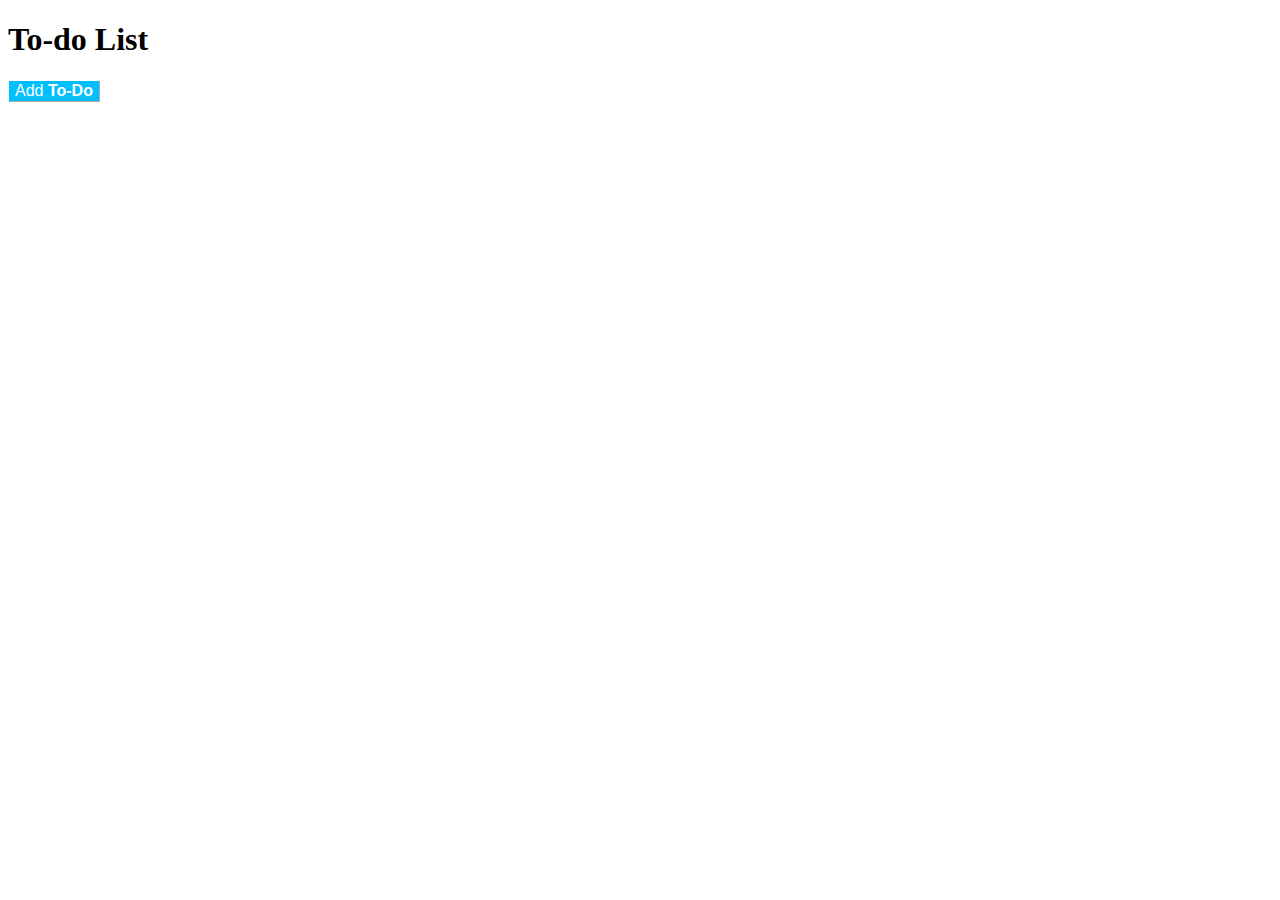
<file: To_Do_List/index.html>
<!DOCTYPE html>
<html lang="en">
<head>
    <meta charset="UTF-8">
    <meta http-equiv="X-UA-Compatible" content="IE=edge">
    <meta name="viewport" content="width=device-width, initial-scale=1.0">
    <title>To-do List</title>
    <link rel="stylesheet" href="style.css">
</head>
<body>
    <h1></h1>
    <button id="toDo">Add <strong>To-Do</strong></button>
    <ul></ul>
    <script src="index.js"></script>
</body>
</html>
</file>
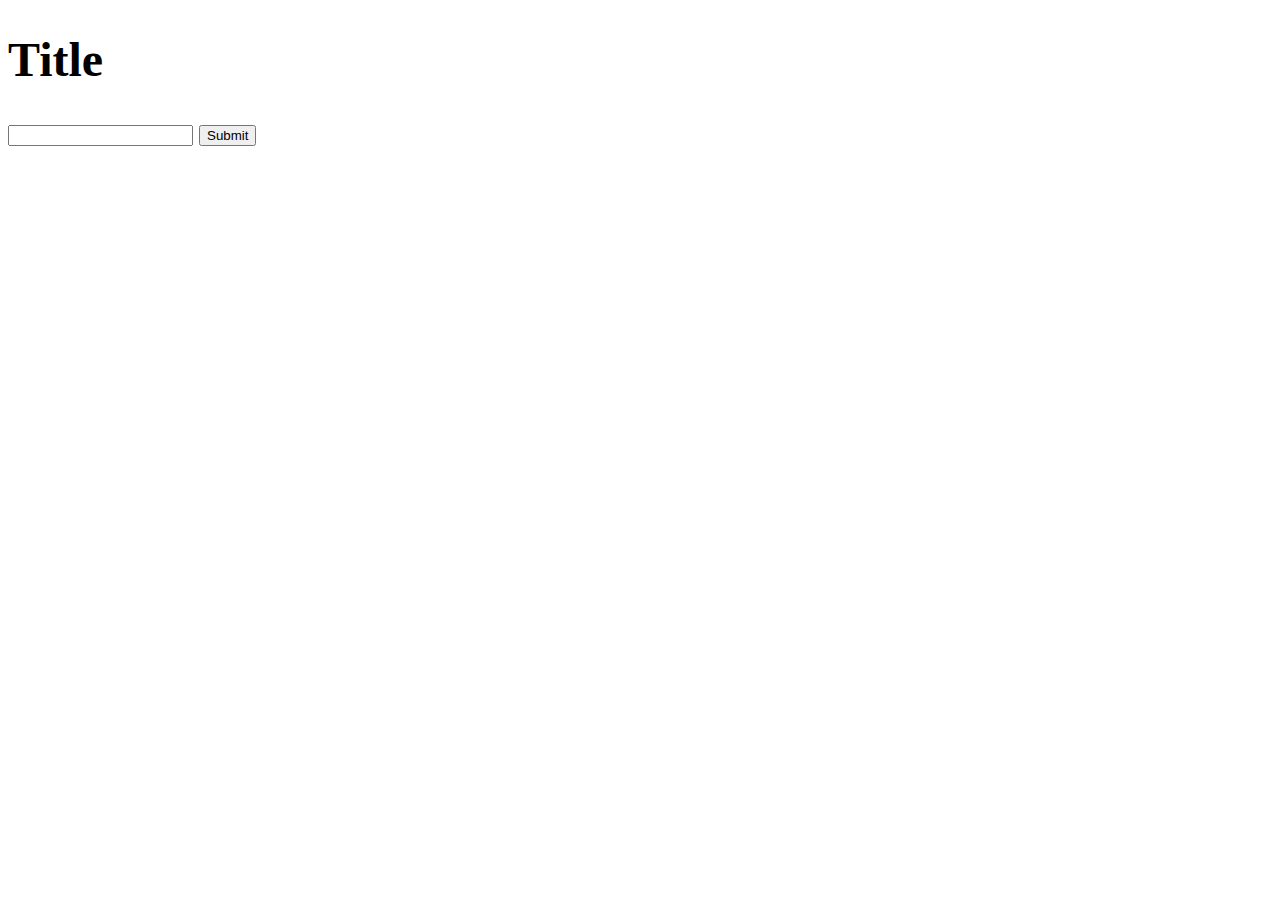
<file: Plain_JavaScript_Material/Sprint1/index.html>
<!DOCTYPE html>
<html lang="en">
<head>
    <meta charset="UTF-8">
    <meta http-equiv="X-UA-Compatible" content="IE=edge">
    <meta name="viewport" content="width=device-width, initial-scale=1.0">
    <title>JS_Learning</title>
    <link rel="stylesheet" href="style.css">
</head>
<body>
    <h1 id="myHead1">Title</h1>
    <input id="myInput1"> 
    <button id="myButton1">Submit</button> 

    <script src="index.js"></script>
</body>
</html>
</file>
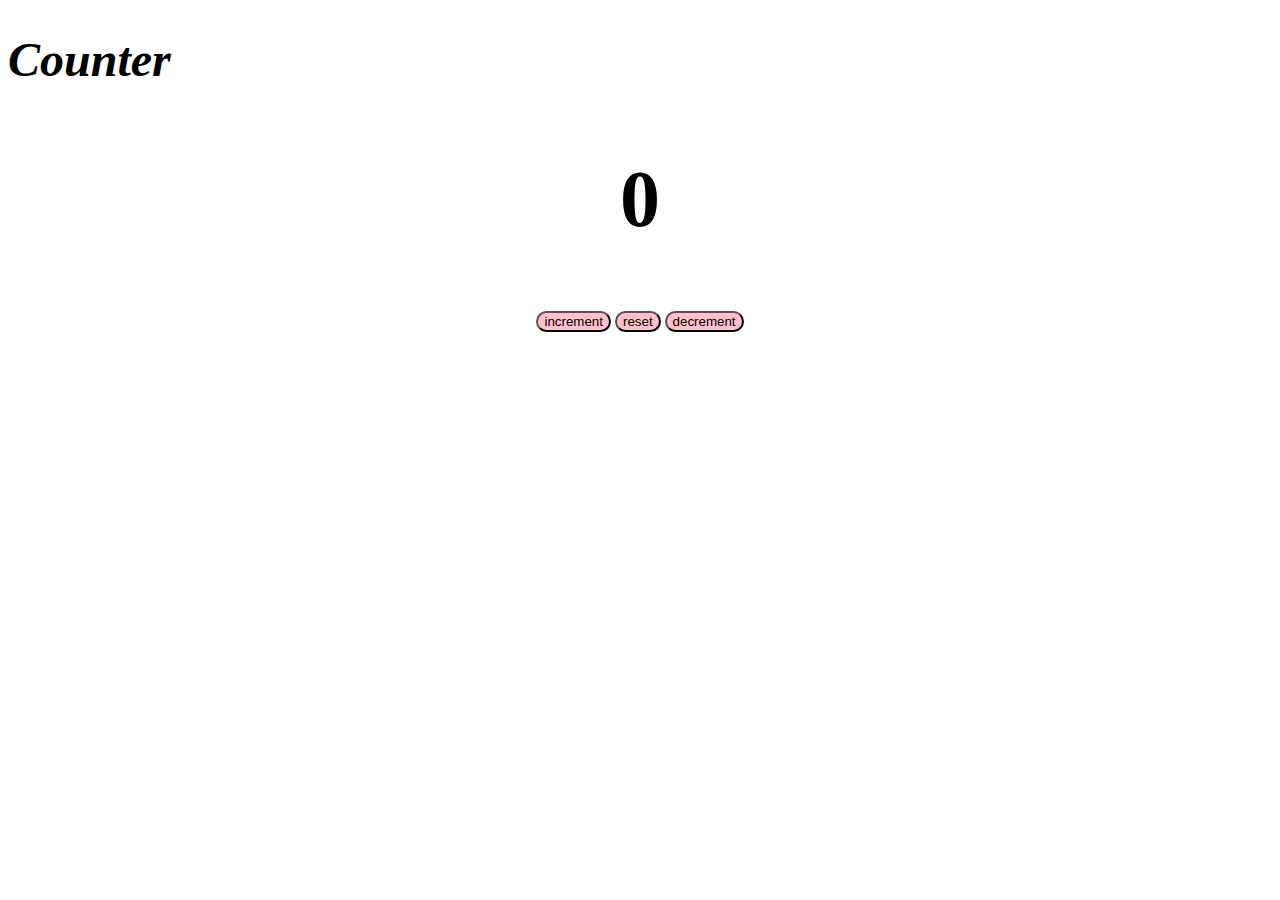
<file: Plain_JavaScript_Material/Sprint2/counter_program/index.html>
<!DOCTYPE html>
<html lang="en">
<head>
    <meta charset="UTF-8">
    <meta http-equiv="X-UA-Compatible" content="IE=edge">
    <meta name="viewport" content="width=device-width, initial-scale=1.0">
    <title>Counter</title>
    <link rel="stylesheet" href="style.css">
</head>
<body>
    <h1>Counter</h1>
    <h2 id="Counter"></h2>
    <div id="container1">
        <button id="inc" class="buttons">increment</button>
        <button id="reset" class="buttons">reset</button>
        <button id="dec" class="buttons">decrement</button>
    </div>
    <script src="index.js"></script>
</body>
</html>
</file>
<file: To_Do_List/style.css>
button{
    background-color: deepskyblue;
    color: white;
    cursor: pointer; 
    font-size: 16px;
    border-width: 1px;    /* Width of the border */
    border-style: line; /* Style of the border (solid, dashed, dotted, etc.) */
    border-color: white; /* Color of the border */    
}
button:hover {
    background-color: deeppink; /* Darker green on hover */
}
</file>
<file: Plain_JavaScript_Material/Sprint1/style.css>
body{
    font-family: 'Times New Roman', Times, serif;
    font-size: 1.5em;

}
</file>
<file: Plain_JavaScript_Material/Sprint2/counter_program/style.css>
.buttons{
    border-radius: 5em;
    background-color: pink;
    cursor: pointer;
    transition: 0.75s;
}

.buttons:hover{
    background-color: rgb(250, 87, 114);
}


h1{
    font-size: 3em;
    font-style: italic;
    color: black;
}

h2{
    font-size: 2em;
}

#Counter{
    display: block;
    text-align: center;
    font-size: 5em;
}

#container1{
    text-align: center;
}
</file>
